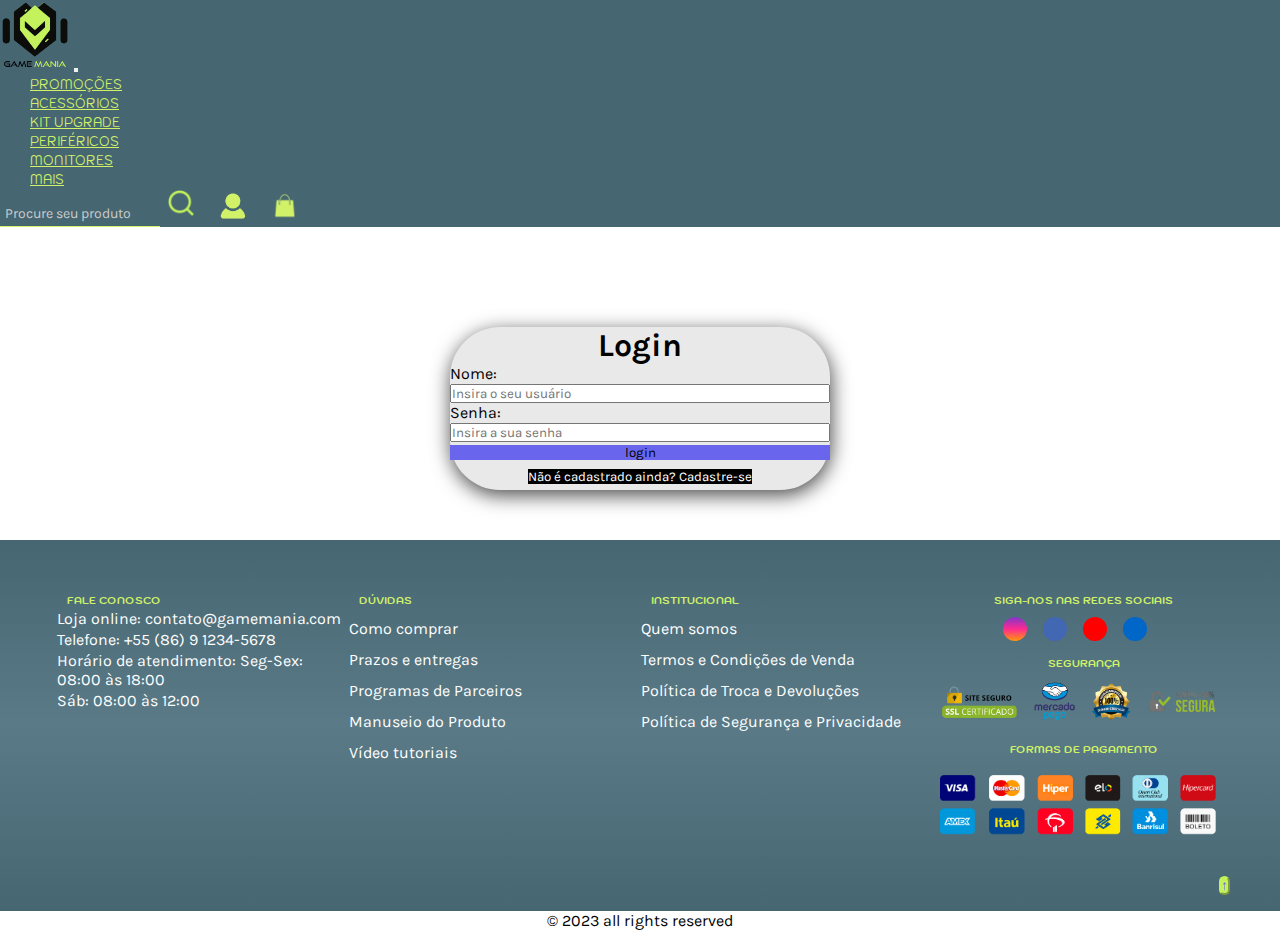
<file: login.html>
<!DOCTYPE html>
<html lang="pt-br">

<head>
    <meta charset="UTF-8">
    <meta http-equiv="X-UA-Compatible" content="IE=edge">
    <meta name="viewport" content="width=device-width, initial-scale=1.0">
    <title>Login - Game Mania</title>
    <link rel="stylesheet" href="https://cdnjs.cloudflare.com/ajax/libs/font-awesome/6.5.1/css/all.min.css" integrity="sha512-DTOQO9RWCH3ppGqcWaEA1BIZOC6xxalwEsw9c2QQeAIftl+Vegovlnee1c9QX4TctnWMn13TZye+giMm8e2LwA==" crossorigin="anonymous" referrerpolicy="no-referrer" />
    <link href="https://cdn.jsdelivr.net/npm/bootstrap@5.2.2/dist/css/bootstrap.min.css" rel="stylesheet"
        integrity="sha384-Zenh87qX5JnK2Jl0vWa8Ck2rdkQ2Bzep5IDxbcnCeuOxjzrPF/et3URy9Bv1WTRi" crossorigin="anonymous">
    <link rel="stylesheet" href="css/estilo.css">
</head>

<body>
    <header>
      <nav class="navbar navbar-expand-lg bg-body-tertiary">
        <div class="container-fluid">
          <a class="navbarbrand" href="index.html"><img src="img/game mania logo.png"></a>
          <button class="navbar-toggler" type="button" data-bs-toggle="collapse" data-bs-target="#navbarSupportedContent" aria-controls="navbarSupportedContent" aria-expanded="false" aria-label="Toggle navigation">
            <span class="navbar-toggler-icon"></span>
          </button>
          <div class="collapse navbar-collapse" id="navbarSupportedContent">
            <ul class="navbar-nav me-auto mb-2 mb-lg-0">
              <li class="nav-item">
                <a class="nav-link" aria-current="page" href="#">PROMOÇÕES</a>
              </li>
              <li class="nav-item">
                <a class="nav-link" href="#">ACESSÓRIOS</a>
              </li>
              <li class="nav-item">
                <a class="nav-link" href="#">KIT UPGRADE</a>
              </li>
              <!--
              <li class="nav-item dropdown">
                <a class="nav-link dropdown-toggle" href="#" role="button" data-bs-toggle="dropdown" aria-expanded="false">
                  KIT UPGRADE
                </a>
                <ul class="dropdown-menu">
                  <li><a class="dropdown-item" href="#">Action</a></li>
                  <li><a class="dropdown-item" href="#">Another action</a></li>
                  <li><hr class="dropdown-divider"></li>
                  <li><a class="dropdown-item" href="#">Something else here</a></li>
                </ul>
              </li>
              -->
              <li class="nav-item">
                <a class="nav-link" href="#">PERIFÉRICOS</a>
              </li>
              <li class="nav-item">
                <a class="nav-link" href="#">MONITORES</a>
              </li>
              <li class="nav-item">
                <a class="nav-link" href="#">MAIS</a>
              </li>
            </ul>
            <ul>
              <li class="nav-right-item">
                <form class="d-flex" role="search">
                  <input id="barra-pesquisa" class="form-control me-2" type="search" placeholder="Procure seu produto" aria-label="Search">
                  <button id="btn_lupa" class="butao" type="submit" >
                    <img id="lupa" src="img/ícones nav/lupa.png" alt="lupa">
                  </button>
                </form>
                <button id="acesso_conta" class="botao_login">
                  <a href="login.html"><img src="img/ícones nav/conta.png" id="conta" alt="Sacola de Compras"></a>
                </button>
                <button id="sacola_compras" class="botao_sacola">
                  <a href="#"><img src="img/ícones nav/sacola.png" id="sacola" alt="Sacola de Compras"></a>
                </button>
              </li>
            </ul>
          </div>
        </div>
      </nav>
    </header>

    <main>
      <div class="blocklog">
        <section id="section-login">
            <h1>Login</h1>
            <div class="d-flex justify-content-center">
                <form method="post" action="" id="login">
                    <p>
                        <label for="usuario">Nome: </label>
                        <input id="usuario" name="usuario" required="required" type="text"
                            placeholder="Insira o seu usuário" class="form-control" />
                    </p>
                    <p>
                        <label for="senha">Senha: </label>
                        <input id="senha" name="senha" required="required" type="password"
                            placeholder="Insira a sua senha" class="form-control" />
                    </p>
                    <p>
                        <input type="button" value="login" class="btn btn-primary" id="bt-login" onclick="login()" />
                    </p>
                </form>
            </div>
        </section>

        <section id="section-cadastro">
            <div id="botao-cadastrar">
                <button type="button" class="btn btn-info" id="btn-notcadastred">Não é cadastrado ainda? Cadastre-se</button>
            </div>
            <div id="form-cadastrar">

                <h1>Criar minha conta</h1>
                <p>Informe os seus dados abaixo para criar sua conta.</p>

                <div class="d-flex justify-content-center">
                    <form method="post" action="" id="login">
                        <p>
                            <label for="usuario">Usuário: </label>
                            <input id="usuario" name="usuario" required="required" type="text"
                                placeholder="ex. nome de usuário" class="form-control" />
                        </p>
                        <p>
                            <label for="email">E-mail: </label>
                            <input id="email" name="email" required="required" type="email"
                                placeholder="seu@email.com.br" class="form-control" />
                        </p>
                        <p>
                            <label for="senha">Senha: </label>
                            <input id="senha" name="contaloginsenha" required="required" type="password"
                                placeholder="mínimo de 6 caracteres" class="form-control" />
                        </p>
                        <p>
                            <input type="button" value="Cadastrar" class="btn btn-primary" id="bt-cadastrar"
                                onclick="cadastro()" />
                        </p>
                    </form>
                </div>
                
            </div>
        </section>
      </div>
    </main>

  <footer>
      <div id="footer_content">
        <div class="footer-section" id="footer_contacts">
          <ul class="footer-list">
             <li>
                <h6>FALE CONOSCO</h6>
              </li>
              <li>
                <p>Loja online: contato@gamemania.com</p>
              </li>
              <li>
                <p >Telefone: +55 (86) 9 1234-5678</p>
              </li>
              <li>
                <p >Horário de atendimento: Seg-Sex: 08:00 às 18:00</p>
              </li>
              <li>
                <p>Sáb: 08:00 às 12:00</p> 
              </li>
          </ul>
        </div>
  
        <div class="footer-section" id="footer_contacts">
          <ul class="footer-list">
            <li>
              <h6>DÚVIDAS</h6>
            </li>
            <li>
              <a href="#" class="footer-link">Como comprar</a>
            </li>
            <li>
              <a href="#" class="footer-link">Prazos e entregas</a>
            </li>
            <li>
              <a href="#" class="footer-link">Programas de Parceiros</a>
            </li>
            <li>
              <a href="#" class="footer-link">Manuseio do Produto</a> 
            </li>
            <li>
              <a href="#" class="footer-link">Vídeo tutoriais</a> 
            </li>
          </ul>
        </div>
  
        <div class="footer-section" id="footer_contacts">
          <ul class="footer-list">
            <li>
              <h6>INSTITUCIONAL</h6>
            </li>
            <li>
              <a href="#" class="footer-link">Quem somos</a>
            </li>
            <li>
              <a href="#" class="footer-link">Termos e Condições de Venda</a>
            </li>
            <li>
              <a href="#" class="footer-link">Política de Troca e Devoluções</a>
            </li>
            <li>
              <a href="#" class="footer-link">Política de Segurança e Privacidade</a> 
            </li>
          </ul>
        </div>
  
        <div class="footer-section" id="footer_contacts">
          <H6 id="secury">SIGA-NOS NAS REDES SOCIAIS</H6>
          <div id="footer_social_media">
            <a href="#" class="footer-link" id="instagram">
              <i class="fa-brands fa-instagram"></i>
            </a>
            <a href="#" class="footer-link" id="facebook">
              <i class="fa-brands fa-facebook-f"></i>
            </a>
            <a href="#" class="footer-link" id="youtube">
              <i class="fa-brands fa-youtube"></i>
            </a>
            <a href="#" class="footer-link" id="linkedin">
              <i class="fa-brands fa-linkedin"></i>
            </a>
  
          </div>
          <h6 id="secury">SEGURANÇA</h6>
            <img src="img/rodapé/selo.png">
          <h6 id="secury">FORMAS DE PAGAMENTO</h6>
            <img src="img/rodapé/pagamento.webp">
        </div>
      </div>
      <div id="footer_copyright">
        &#169
        2023 all rights reserved
      </div>
  </footer>

    <button id="voltar-topo" type="button" class="btn btn-outline-secondary" onclick="topo()">&uarr;</button>

    <script src="https://cdn.jsdelivr.net/npm/bootstrap@5.2.2/dist/js/bootstrap.bundle.min.js"
        integrity="sha384-OERcA2EqjJCMA+/3y+gxIOqMEjwtxJY7qPCqsdltbNJuaOe923+mo//f6V8Qbsw3"
        crossorigin="anonymous"></script>
    <script src="js/script.js"></script>

    <script src="https://code.jquery.com/jquery-3.6.1.js"
        integrity="sha256-3zlB5s2uwoUzrXK3BT7AX3FyvojsraNFxCc2vC/7pNI=" crossorigin="anonymous"></script>
    <script type="text/javascript" src="js/jquery-script.js"></script>

</body>

</html>
</file>
<file: css/estilo.css>
@import url('https://fonts.googleapis.com/css2?family=Kodchasan&display=swap');
@import url('https://fonts.googleapis.com/css2?family=Karla:wght@300&display=swap');

*{
    font-family: 'Karla', sans-serif;
    margin: 0;
    padding: 0;
    box-sizing: border-box;
}

/*Nav bar*/
header nav{
    background-color: rgb(70, 102, 114);
}
#navbarSupportedContent .nav-link{
    color: rgb(209, 242, 104);
    margin-left: 30px;
    font-size: 80%;
    font-family: 'Kodchasan';
}
#navbarSupportedContent .nav-link:hover{
    opacity: 0.8;
    transition: all 0.4s;
}
#barra-pesquisa{
    border: none;
    border-bottom: 1px solid rgb(209, 242, 104);
    padding: 5px;
    outline: none;
    background-color: transparent;
    border-radius: 0;
    color: #ffffff;
}
#barra-pesquisa::placeholder{
    color: #ccc;
    font-size: 14px;
}
#lupa{
    max-width: 30px;
    max-height: 30px;
}
.nav-right-item{
    display: flex;
    list-style: none;
    margin-right: 0.5rem;
}
#navbarSupportedContent .nav-right-item:hover{
    color: #ccc;
    transition: all 0.4s;
}
.nav-right-item button{
    margin: 0px 20px 0px 2px;
}
#btn_lupa{
    background-color: transparent;
    border: none;
}
#acesso_conta{
    background-color: transparent;
    border: none; 
}
#conta{
    max-height: 30px;
    max-width: 30px;
}
#sacola_compras{
    background-color: transparent;
    border: none; 
}
#sacola{
    max-height: 30px;
    max-width: 30px;
}



header img{
    height: 70px;
    width: 70px;
}
body main{
    justify-content: center;
    align-items: center;
}

.carousel-indicators input{
    display: flex;
    justify-content: center;
    align-items: center;
    
}

/*Carroussel
.slider{
    margin: 0 auto;
    width: fit-content;
    height: 450px;
    overflow: hidden;
}
.slides{
    width: 300%;
    height: 450px;
    display: flex;
}
.slides input{
    display: none;
}
.slide{
    width: 100%;
    position: relative;
    transition-delay: 2s;
}
.slide img{
    width: fit-content;
}
.slide_first img{
    width: fit-content;
}
.manual-navigation{
    position: absolute;
    width: 1210px;
    margin-top: -30px;
    display: flex;
    justify-content: center;
}
.manual-btn{
    border: 2px solid #fff;
    padding: 5px;
    border-radius: 10px;
    cursor: pointer;
    transition: 0.5s;
}
.manual-btn:not(:last-child){
    margin-right: 10px;
}
.manual-btn:hover{
    background-color: #fff;
}
#radio1:checked ~ .slide_first{
    margin-left: 0;
}
#radio2:checked ~ .slide_first{
    margin-left: -11.5%;
}
#radio3:checked ~ .slide_first{
    margin-left: -111.5%;
}
.navigation-auto div{
    border: 2px solid #20a6ff;
    padding: 5px;
    border-radius: 10px;
    cursor: pointer;
    transform: 0.5s;
}
.navigation-auto{
    position: absolute;
    width: 1210px;
    margin-top: 420px;
    display: flex;
    justify-content: center;
}
.navigation-auto div:not(:last-child){
    margin-right: 10px;
}
#radio1:checked ~ .navigation-auto .auto-btn1{
    background-color: #fff;
}
#radio2:checked ~ .navigation-auto .auto-btn2{
    background-color: #fff;
}
#radio3:checked ~ .navigation-auto .auto-btn3{
    background-color: #fff;
}

#section-banners img{
    max-width: fit-content;
    min-width: fit-content;
    height: 450px;
}
*/


.block1{
    width: 150px;
    height: 70px;
    background-color: #6966ED;
    border-radius: 15px;
    margin: 20px 10px;
    cursor: pointer;
}
.block2{
    width: 160px;
    height: 70px;
    background-color: #6966ED;
    border-radius: 15px;
    margin: 20px 10px;
    cursor: pointer;
}
.block3{
    width: 160px;
    height: 70px;
    background-color: #6966ED;
    border-radius: 15px;
    margin: 20px 10px;
    cursor: pointer;
}
.block4{
    width: 160px;
    height: 70px;
    background-color: #6966ED;
    border-radius: 15px;
    margin: 20px 10px;
    cursor: pointer;
}
.block5{
    width: 160px;
    height: 70px;
    background-color: #6966ED;
    border-radius: 15px;
    margin: 20px 10px;
    cursor: pointer;
}
.blocks{
    display: flex;
    justify-content: center;
    align-items: center;
}
#cupom{
    width: 40px;
    height: 40px;
    margin-top: 0.8rem;
    margin-left: 0.5rem;
}
#frete{
    width: 40px;
    height: 40px;
    margin-top: 0.8rem;
    margin-left: 0.5rem;
}
#parcelamento{
    width: 40px;
    height: 40px;
    margin-top: 0.8rem;
    margin-left: 0.5rem;
}
#desconto{
    width: 40px;
    height: 40px;
    margin-top: 0.8rem;
    margin-left: 0.5rem;
}
#manutenção{
    width: 40px;
    height: 40px;
    margin-top: 0.8rem;
    margin-left: 0.5rem;
}
.blocks p{
    width: 70%;
    height: 100%;
    margin-top: -3rem;
    margin-left: 3.2rem;
    font-size: 12px;
    color: #fff;
    font-style: none;
    text-decoration: none;
}

.block6{
    justify-content: center;
    align-items: center;
    max-width: 100%;
    min-width: fit-content;
    height: 500px;
    background-color: #466672;
    margin-bottom: 10px;
}
#foto_gamemania{
    height: 100%;
    width: 55%;
    padding: 20px;
    margin-left: 40px;
    border-radius: 50px;
    display: flex;
}
#texto_apresentacao{
    text-align: justify;
    font-size: 13px;
    color: #fff;
    display: flex;
    padding: 100px;
    margin: -430px 10px 0px 700px;
}
#logo_gamemania{
    width: 300px;
    height: 300px;
    padding: 100px;
    margin: -800px 10px 0px 850px;
}
.button_saibamais{
    width: 130px;
    height: 40px;
    background-color: #6966ED;
    margin-left: 58.6rem;
    margin-top: -80px;
    position: absolute;
    border-style: none;
    border-radius: 15px;
    font-family: 'Kodchasan';
    font-size: 12px;
    color: #fff;
    transition: transform 0.5s ease;
}
.button_saibamais:hover{
    transform: scale(1.1);
}

#section-vendidos h2 {
    font-weight: bold;
    font-size: 25px;
    padding: 20px;
    text-align: center;
    font-family: 'Kodchasan';

}
#section-vendidos img {
    height: auto;
    width: auto;
    max-width: fit-content;
    max-width: fit-content;
    margin: 25px;
    border-radius: 25px;
    background-color: #e8e8e8;
}
#section-vendidos .card-group{
    width: auto;
    height: auto;
    border: none;
}
#section-vendidos .preco-antigo{
    text-decoration: line-through;
}
#section-vendidos .desconto {
    color: rgb(46, 176, 0);
    font-size: 18px;
    font-weight: bold;
}
#section-vendidos .avista {
    color: rgb(46, 176, 0);
    font-size: 14px;
    font-weight: bold;
    border-color: #ccc;
}
#section-vendidos .card-title{
    font-size: 13px;
}
#section-vendidos .preco{
    font-size: 13px;
}

.card-group .card{
    border-style: none; 
}
.card-group .card-body{
    margin-top: -10%;
}
.card-body .preco{
    margin: 1px 1px 1px 1px;
}

#voltar-topo {
    position: fixed;
    bottom: 5px;
    right: 50px;
    border-radius: 20px;
    background-color: #C3F25C;
    border-color: #C3F25C;
    color: #6966ED;
}

/*TOP MARCAS*/

.top_marcas h2{
    font-weight: bold;
    font-size: 25px;
    padding: 20px;
    text-align: center;
    font-family: 'Kodchasan';
}

#marca{
    justify-content: center;
    align-items: center;
    background-color: #E9E9E9;
    border-radius: 20px;
    scale: 40%;
    margin-top: -4rem;
}
#marca:not(:last-child){
    margin-right: -30px;
}
#marca:not(:first-child){
    margin-left: -90px;
}

/*LOGIN.HTML*/
.blocklog{
    background-color: #E9E9E9;
    justify-content: center;
    align-items: center;
    margin: 0px 450px 50px 450px;
    border-radius: 50px;
    box-shadow: 1px 5px 20px #464646;
}
#section-login{
    margin-top: 100px;
}
#section-login h1 {
    text-align: center;
}
#section-login input {
    width: 100%;
 }
#section-cadastro {
    padding: 5px;
    text-align: center;
}
#form-cadastrar {
    padding: 50px;
    display: none;
}
#bt-login{
    background-color:#6966ED;
    border-style: none;
}
#btn-notcadastred{
    background-color: #000;
    color: #fff;
    border-style: none;
}

/*footer*/

footer h6{
    margin-left: 10px;
    margin-top: 5px;
    color: rgb(209, 242, 104);
    font-family: 'Kodchasan';
}
#secury{
    text-align: center;
}

footer img{
    max-width: 100%;
    padding: 1%;
}
.footer-link{
    text-decoration: none;
}
#footer_content{
    display: grid;
    grid-template-columns: repeat(4,1fr);
    padding: 3rem 3.5rem;
    background: linear-gradient(#466672,#597a86,#466672);
}
#footer_contacts{
    margin-bottom: 0.2rem;
}
#footer_social_media{
    display: flex;
    gap: 1rem;
    margin-left: 60px;
    padding: 10px;
}
#footer_social_media .footer-link{
    width: 1.5rem;
    height: 1.5rem;
    color: #ffffff;
    border-radius: 50%;
    display: flex;
    align-items: center;
    justify-content: center;
    transition: all 0.4s;
}
#footer_social_media .footer-link:hover{
    opacity: 0.8;
}
#instagram {
    background: linear-gradient(#7f37c9, #ff2992, #ff9807);
}
#facebook{
    background-color: #4267b3;
}
#youtube{
    background-color: #FF0000;
}
#linkedin{
    background-color: #0066C8;
}
.footer-section{
    margin-left: 1px;
}
.footer-list{
    display: flex;
    flex-direction: column;
    gap: 0.75rem;
    list-style: none;
}
.footer-list p{
    margin-top: -10px;
    color: #fff;
}
.footer-list .footer-link{
    color:#ffffff
}
.footer-list .footer-link:hover{
    color: rgb(209, 242, 104);
    transition: all 0.4s;
}
#INSTITUCIONAL{
    margin-left: -3rem;
}
#footer_copyright{
    display: flex;
    justify-content: center;
    background-color:#ffffff;
    color:#000000;
}
</file>
